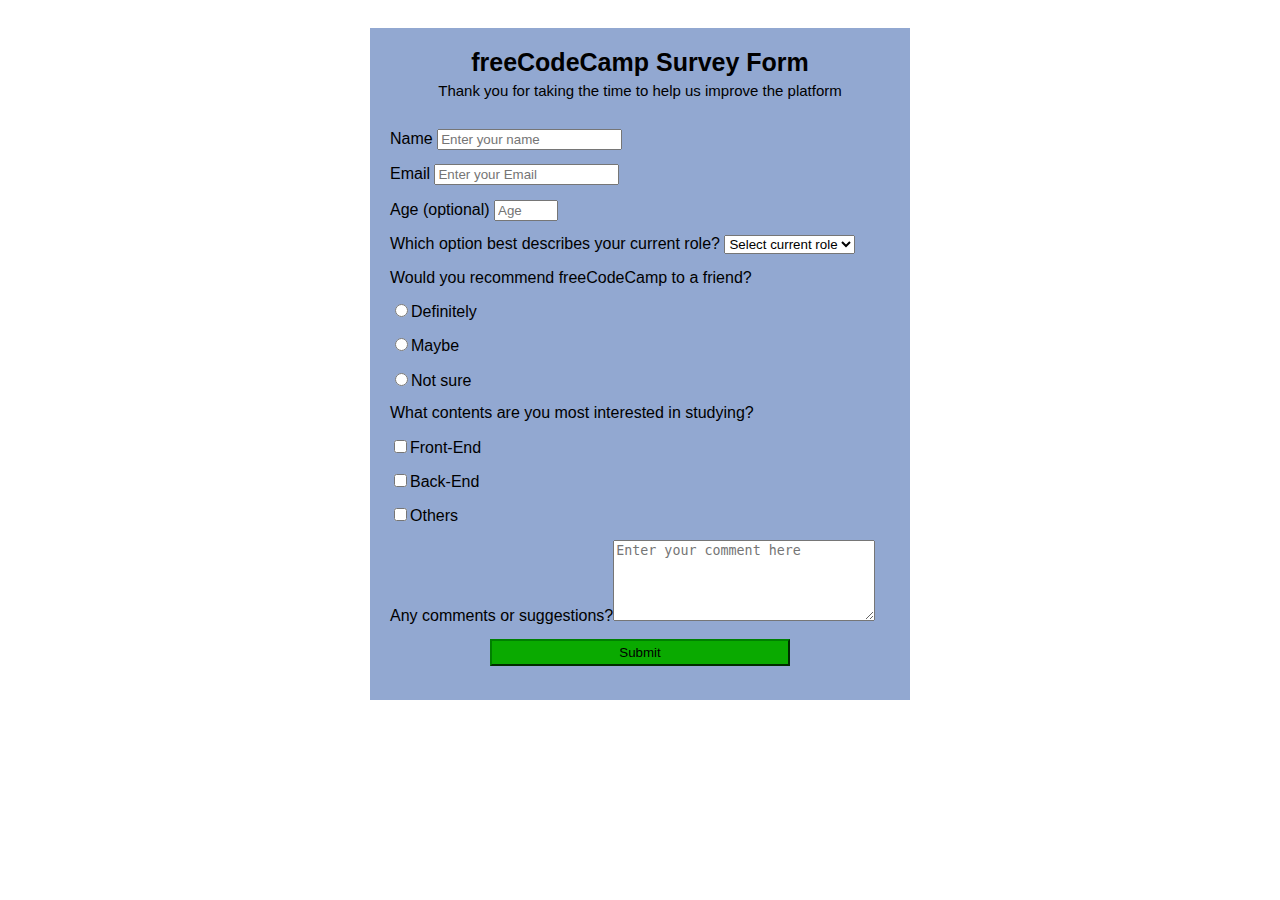
<file: index.html>
<!DOCTYPE html>
<html lang="en">
  <head>
    <meta charset="UTF-8"></meta>
    <meta name="viewport" content="width=device-width, initial-scale=1.0" />
    <title>freeCodeCamp Survey Form</title>
    <link rel="stylesheet" href="styles.css">
  </head>
  <body>
    <div class="survey" >
    <h1 id="title">freeCodeCamp Survey Form</h1>
    <p class="thanks" id="description">Thank you for taking the time to help us improve the platform</p>
    <form id="survey-form">
      <label id="name-label">Name <input id="name" type="text" required placeholder="Enter your name"></input></label>
      <label id="email-label">Email <input id="email" type="email" required placeholder="Enter your Email"></input></label>
      <label id="number-label">Age (optional) <input id="number" type="number" min="12" max="100" placeholder="Age"></input></label>
      <label id="role-label">Which option best describes your current role?
      <select name="role" id="dropdown">
        <option value="select-current-role">Select current role</option>
        <option value="student">Student</option>
        <option value="full-time-job">Full Time Job</option>
        <option value="full-time-learner">Full Time Learner</option>
        <option value="other">Other</option>
        </select></label>
        <label id="recommendation">Would you recommend freeCodeCamp to a friend?</label>
        <label id="recommendation options"><input id="definitely" type="radio" class="inline" value="definitely" name="recommendation options" >Definitely</input></label> 
        <label id="recommedation options"><input id="maybe" type="radio" class="inline" value="maybe" name="recommendation options">Maybe</input></label>
        <label id="recommendation options"><input id="not sure" type="radio" class="inline" value="not sure" name="recommendation options">Not sure</input></label>
        <label id="the content">What contents are you most interested in studying?</label> 
          <label id="front end" ><input id="front end" type="checkbox" class= "inline" value="front end" >Front-End</input></label>
        <label id="back end"><input id="back end" type="checkbox" class="inline" value=" back end">Back-End</input></label>
        <label id="other"><input id="other" type="checkbox" class="inline" value="other">Others</input></label>
        <label id="comments">Any comments or suggestions?<textarea id="comments" name="comments" rows="5" cols="30" placeholder="Enter your comment here" ></textarea>
        <label><input id="submit" type="submit" value="Submit"></input></label>
        </form>
    </div>
  </body>
</hmtl>
</file>
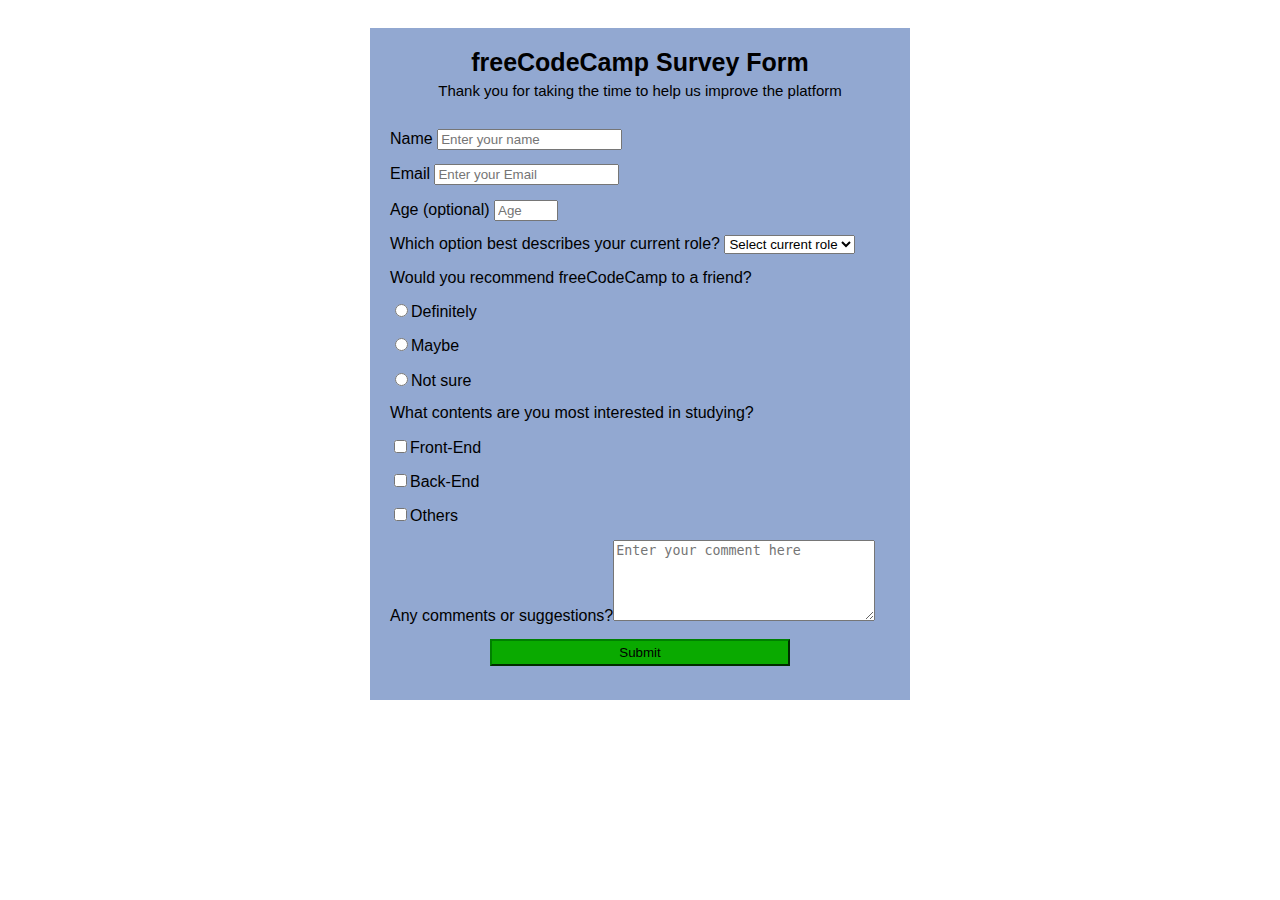
<file: build-a-survey-form.html>
<!DOCTYPE html>
<html lang="en">
  <head>
    <meta charset="UTF-8"></meta>
    <meta name="viewport" content="width=device-width, initial-scale=1.0" />
    <title>freeCodeCamp Survey Form</title>
    <link rel="stylesheet" href="styles.css">
  </head>
  <body>
    <div class="survey" >
    <h1 id="title">freeCodeCamp Survey Form</h1>
    <p class="thanks" id="description">Thank you for taking the time to help us improve the platform</p>
    <form id="survey-form">
      <label id="name-label">Name <input id="name" type="text" required placeholder="Enter your name"></input></label>
      <label id="email-label">Email <input id="email" type="email" required placeholder="Enter your Email"></input></label>
      <label id="number-label">Age (optional) <input id="number" type="number" min="12" max="100" placeholder="Age"></input></label>
      <label id="role-label">Which option best describes your current role?
      <select name="role" id="dropdown">
        <option value="select-current-role">Select current role</option>
        <option value="student">Student</option>
        <option value="full-time-job">Full Time Job</option>
        <option value="full-time-learner">Full Time Learner</option>
        <option value="other">Other</option>
        </select></label>
        <label id="recommendation">Would you recommend freeCodeCamp to a friend?</label>
        <label id="recommendation options"><input id="definitely" type="radio" class="inline" value="definitely" name="recommendation options" >Definitely</input></label> 
        <label id="recommedation options"><input id="maybe" type="radio" class="inline" value="maybe" name="recommendation options">Maybe</input></label>
        <label id="recommendation options"><input id="not sure" type="radio" class="inline" value="not sure" name="recommendation options">Not sure</input></label>
        <label id="the content">What contents are you most interested in studying?</label> 
          <label id="front end" ><input id="front end" type="checkbox" class= "inline" value="front end" >Front-End</input></label>
        <label id="back end"><input id="back end" type="checkbox" class="inline" value=" back end">Back-End</input></label>
        <label id="other"><input id="other" type="checkbox" class="inline" value="other">Others</input></label>
        <label id="comments">Any comments or suggestions?<textarea id="comments" name="comments" rows="5" cols="30" placeholder="Enter your comment here" ></textarea>
        <label><input id="submit" type="submit" value="Submit"></input></label>
        </form>
    </div>
  </body>
</hmtl>
</file>
<file: styles.css>
body {
  background-image: url(https://camo.githubusercontent.com/d069971a0af4d9e393066dc77ced000cff23a1f6bbfbb9e7704a870192a926ca/68747470733a2f2f73332e616d617a6f6e6177732e636f6d2f66726565636f646563616d702f776964652d736f6369616c2d62616e6e65722e706e67);
  font-family: sans-serif;
  padding: 20px;
 
}

h1 {
  font-size: 25px;
  margin-top: 0;
  margin-bottom: -10px;
}

h1, p {
    text-align: center;
}

.thanks {
  margin-bottom: 30px;
  font-size: 15px;
}

input[type="submit"] {
  display: block;
  width: 60%;
  margin: 1em auto;
  height: 2em;
  background-color: rgb(10,170,0);
  border-color: green;
  min-width: 300px;

}

label {
  display: block;
  margin: 0.9rem 0
}

.survey {
  width: 80%;
  background-color: #92a8d1;
  margin-left: auto;
  margin-right: auto;
  padding: 20px;
  max-width: 500px;
  
}
</file>
